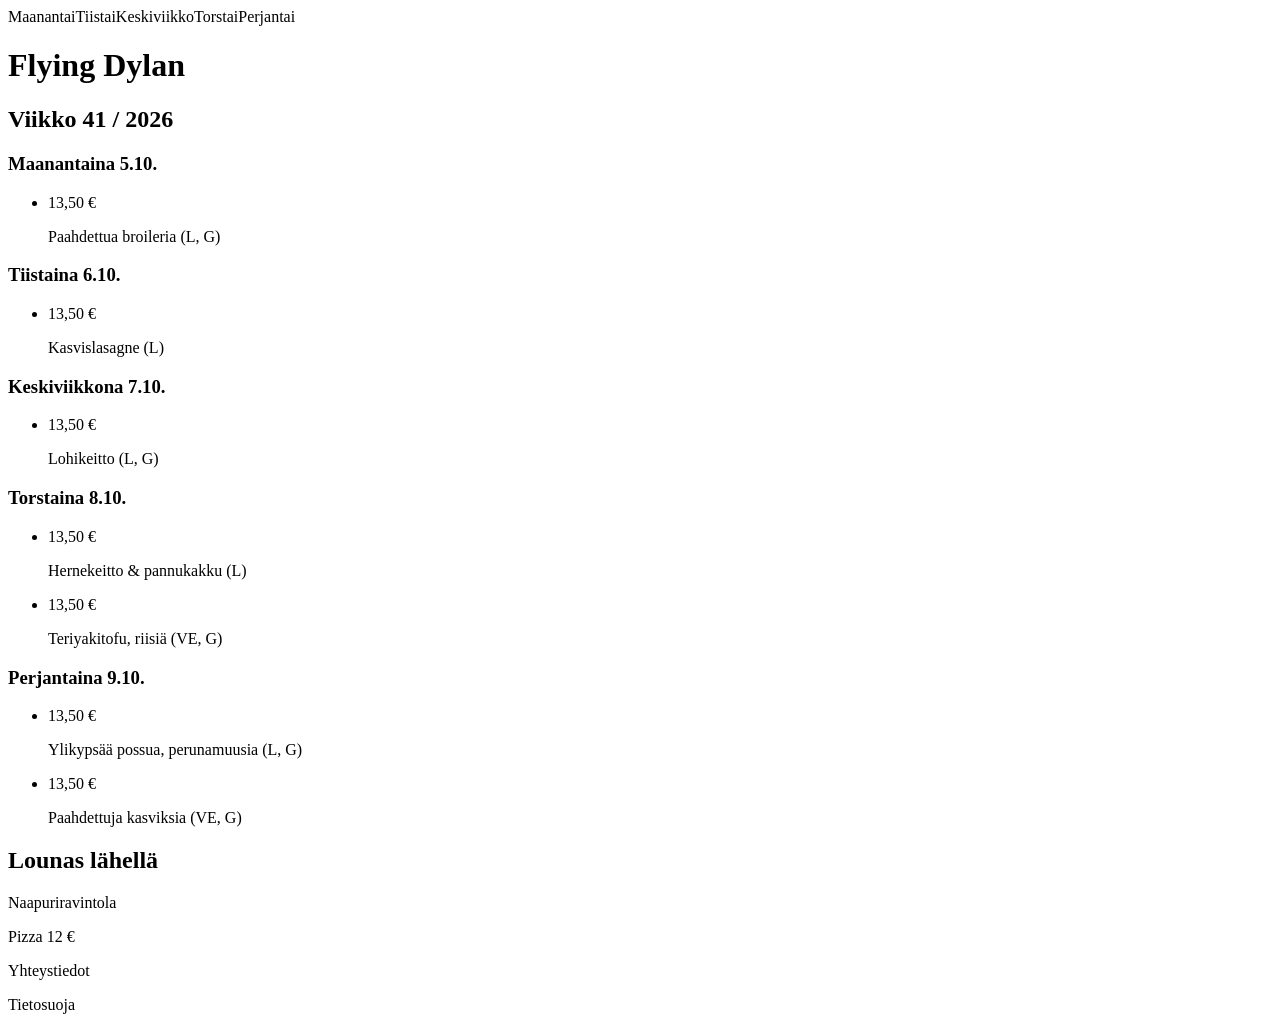
<file: tests/fixtures/flying_dylan.html>
<!-- Reconstructed regression fixture, not a live HTML capture.
     Inflected headings are from the user's 8 October 2026 inspection.
     Dishes/markup model a lunch listing with prices and adjacent content. -->
<html><head><title>Flying Dylan – Lounaat.info</title></head><body>
<nav><a>Maanantai</a><a>Tiistai</a><a>Keskiviikko</a><a>Torstai</a><a>Perjantai</a></nav>
<main>
<h1>Flying Dylan</h1>
<div id="menu">
<h2>Viikko 41 / 2026</h2>
<h3>Maanantaina 5.10.</h3>
<ul><li><p class="price">13,50 €</p><p>Paahdettua broileria (L, G)</p></li></ul>
<h3>Tiistaina 6.10.</h3>
<ul><li><p class="price">13,50 €</p><p>Kasvislasagne (L)</p></li></ul>
<h3>Keskiviikkona 7.10.</h3>
<ul><li><p class="price">13,50 €</p><p>Lohikeitto (L, G)</p></li></ul>
<h3>Torstaina 8.10.</h3>
<ul>
<li><p class="price">13,50 €</p><p>Hernekeitto &amp; pannukakku (L)</p></li>
<li><p class="price">13,50 €</p><p>Teriyakitofu, riisiä (VE, G)</p></li>
</ul>
<h3>Perjantaina 9.10.</h3>
<ul>
<li><p class="price">13,50 €</p><p>Ylikypsää possua, perunamuusia (L, G)</p></li>
<li><p class="price">13,50 €</p><p>Paahdettuja kasviksia (VE, G)</p></li>
</ul>
</div>
<div class="nearby"><h2>Lounas lähellä</h2><p>Naapuriravintola</p><p>Pizza 12 €</p></div>
</main>
<footer><p>Yhteystiedot</p><p>Tietosuoja</p></footer>
</body></html>
</file>
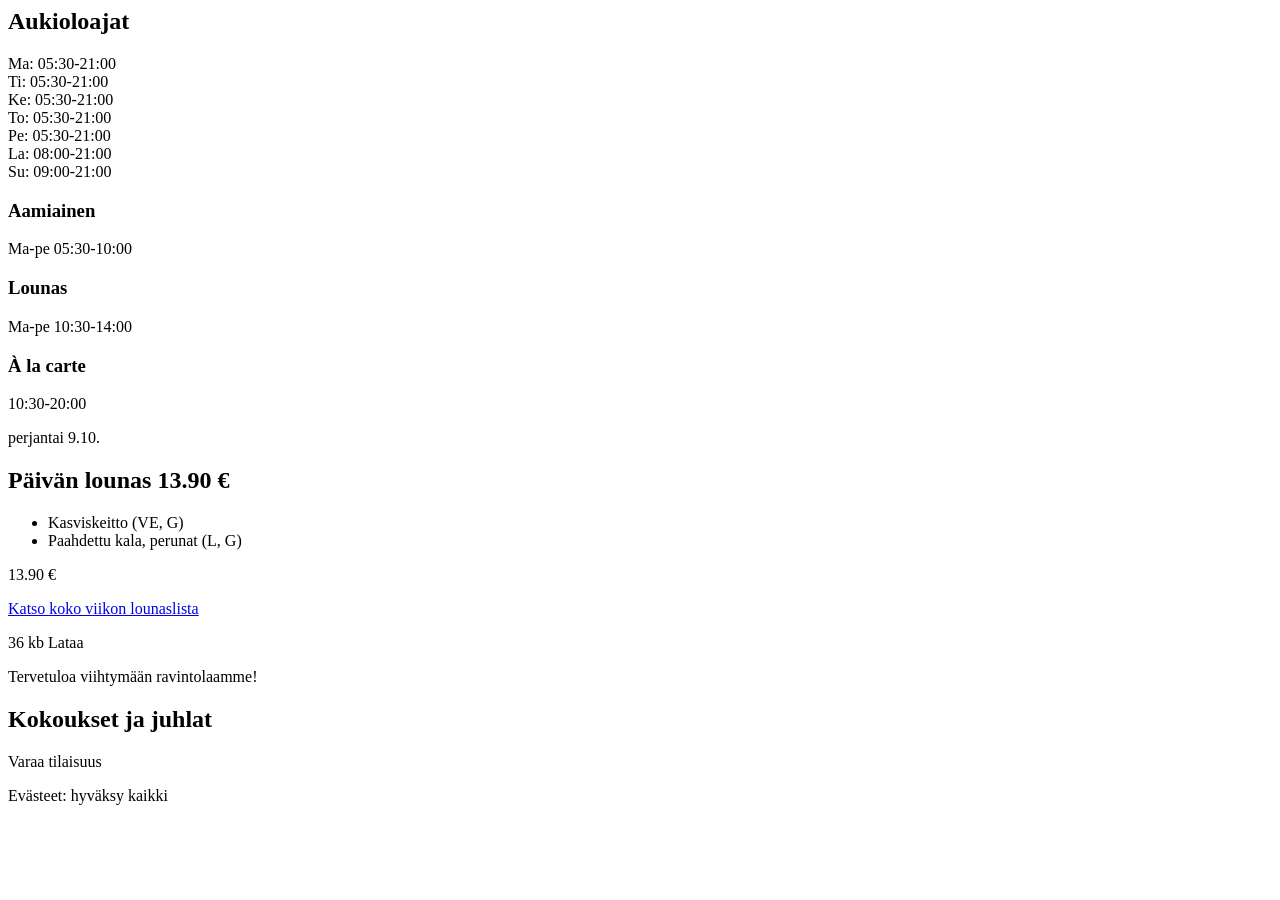
<file: tests/fixtures/huili.html>
<!-- Sanitized reconstruction of the reported official page's text order.
     Dish names are synthetic; this is not a captured current menu. -->
<html><body><main>
<section>
  <h2>Aukioloajat</h2>
  <div>Ma: 05:30-21:00</div>
  <div>Ti: 05:30-21:00</div>
  <div>Ke: 05:30-21:00</div>
  <div>To: 05:30-21:00</div>
  <div>Pe: 05:30-21:00</div>
  <div>La: 08:00-21:00</div>
  <div>Su: 09:00-21:00</div>
  <h3>Aamiainen</h3><p>Ma-pe 05:30-10:00</p>
  <h3>Lounas</h3><p>Ma-pe 10:30-14:00</p>
  <h3>À la carte</h3><p>10:30-20:00</p>
</section>
<section>
  <div>perjantai 9.10.</div>
  <h2>Päivän lounas 13.90 €</h2>
  <ul>
    <li>Kasviskeitto (VE, G)</li>
    <li>Paahdettu kala, perunat (L, G)</li>
  </ul>
  <p>13.90 €</p>
  <p><a href="/example-weekly-menu.pdf">Katso koko viikon lounaslista</a></p>
  <p>36 kb Lataa</p>
  <p>Tervetuloa viihtymään ravintolaamme!</p>
</section>
<section><h2>Kokoukset ja juhlat</h2><p>Varaa tilaisuus</p></section>
<div>Evästeet: hyväksy kaikki</div>
</main></body></html>
</file>
